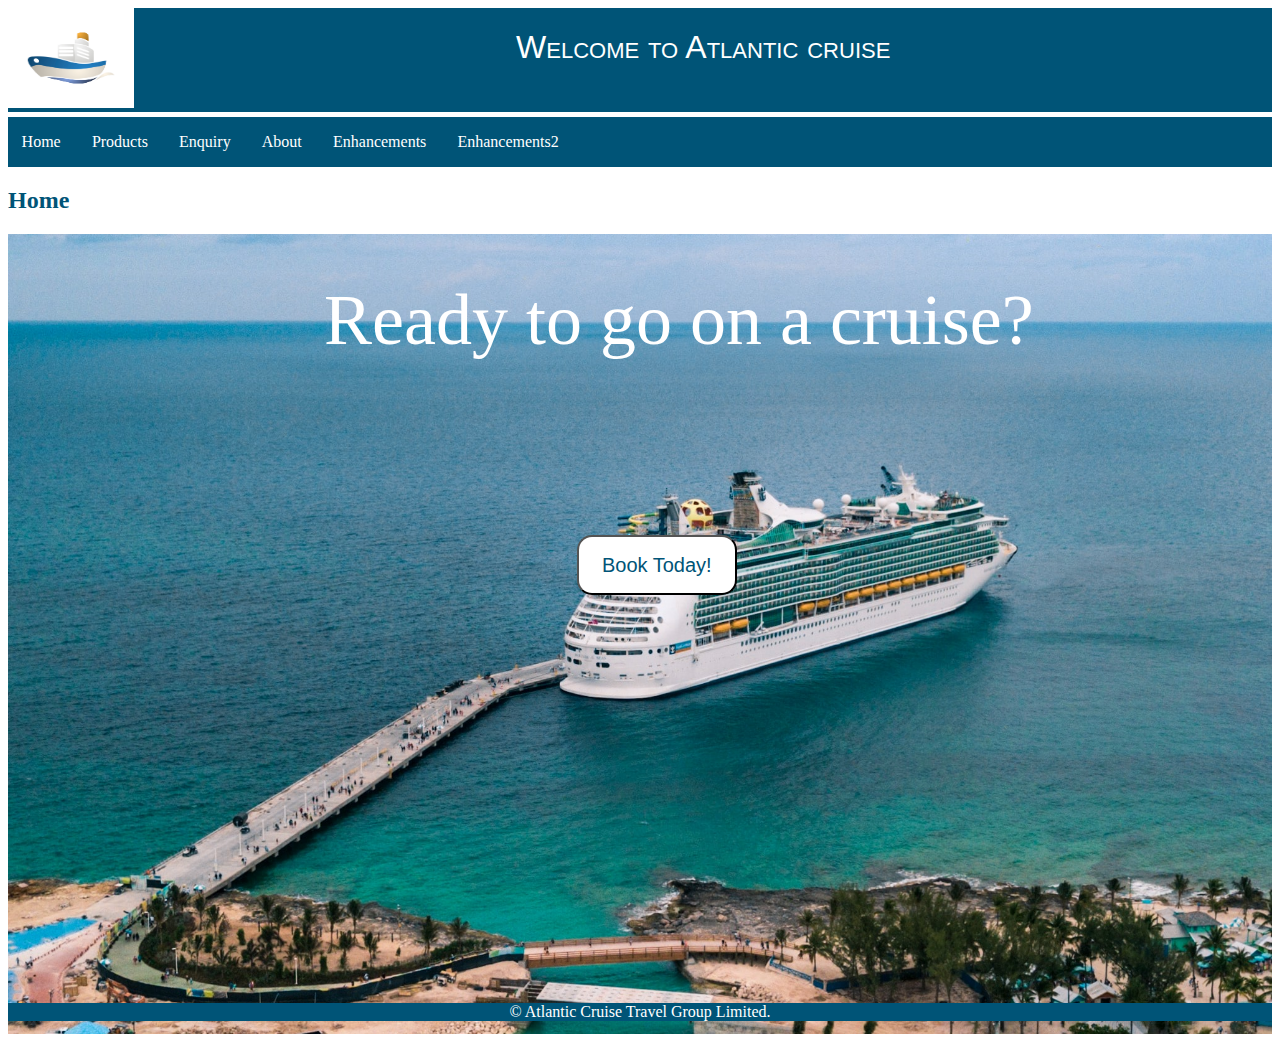
<file: index.html>
<!DOCTYPE html>
<html lang="en">
<head>
  <meta charset="utf-8" />
  <meta name="description" content="Introductory home page" />
  <meta name="keywords" content="Introduction" />
  <meta name="author" content="Henil"  />
  <title>Atlantic cruise</title>
  
  <link href="styles/style.css" rel="stylesheet" />
</head>

<body>
   <header>
		<a href="https://mercury.swin.edu.au/cos10011/s/assign1/index.html"><img id="logo" src="images/logo.jpg" alt="Logo"></a>
		<!-- Source: https://www.freepik.com/free-vector/illustration-transportation-icon_2944816.htm#query=cruise%20ship%20logo%20jpg&position=0&from_view=search&track=ais --> 
		
		<section class="indexHeaderSection"><h1 id="indexHeader">Welcome to Atlantic cruise</h1></section>
		
    </header> 

	<nav>
        <p class="menu"><a href="https://mercury.swin.edu.au/cos10011/s/assign2/index.html">Home</a></p> 
		<p class="menu"><a href="https://mercury.swin.edu.au/cos10011/s/assign2/product.html">Products</a> </p> 
		<p class="menu"><a href="https://mercury.swin.edu.au/cos10011/s/assign2/enquire.html">Enquiry</a></p> 
		<p class="menu"><a href="https://mercury.swin.edu.au/cos10011/s/assign2/about.html">About</a></p>
		<p class="menu"><a href="https://mercury.swin.edu.au/cos10011/s/assign2/enhancements.html">Enhancements</a></p>
		<p class="menu"><a href="https://mercury.swin.edu.au/cos10011/s/assign2/enhancements2.html">Enhancements2</a></p>
		
    </nav>
	
	<section id="indexBackground">
		<h2 id="indexH2">Home</h2>
		<img id="backgroundImage" src="styles/images/background.jpg" alt="Background image">
		<!-- Source: https://unsplash.com/photos/A2MkCqYrSUw --> 
		
		<p id="indexText">Ready to go on a cruise?</p>
		<form id="indexBookBtn" action="https://mercury.swin.edu.au/cos10011/s/assign1/product.html">
			<input type="submit" value="Book Today!" />
		</form>
	</section>
	
	<footer>
		<p> &copy; Atlantic Cruise Travel Group Limited.</p>
	</footer>
</body>

</html>
</file>
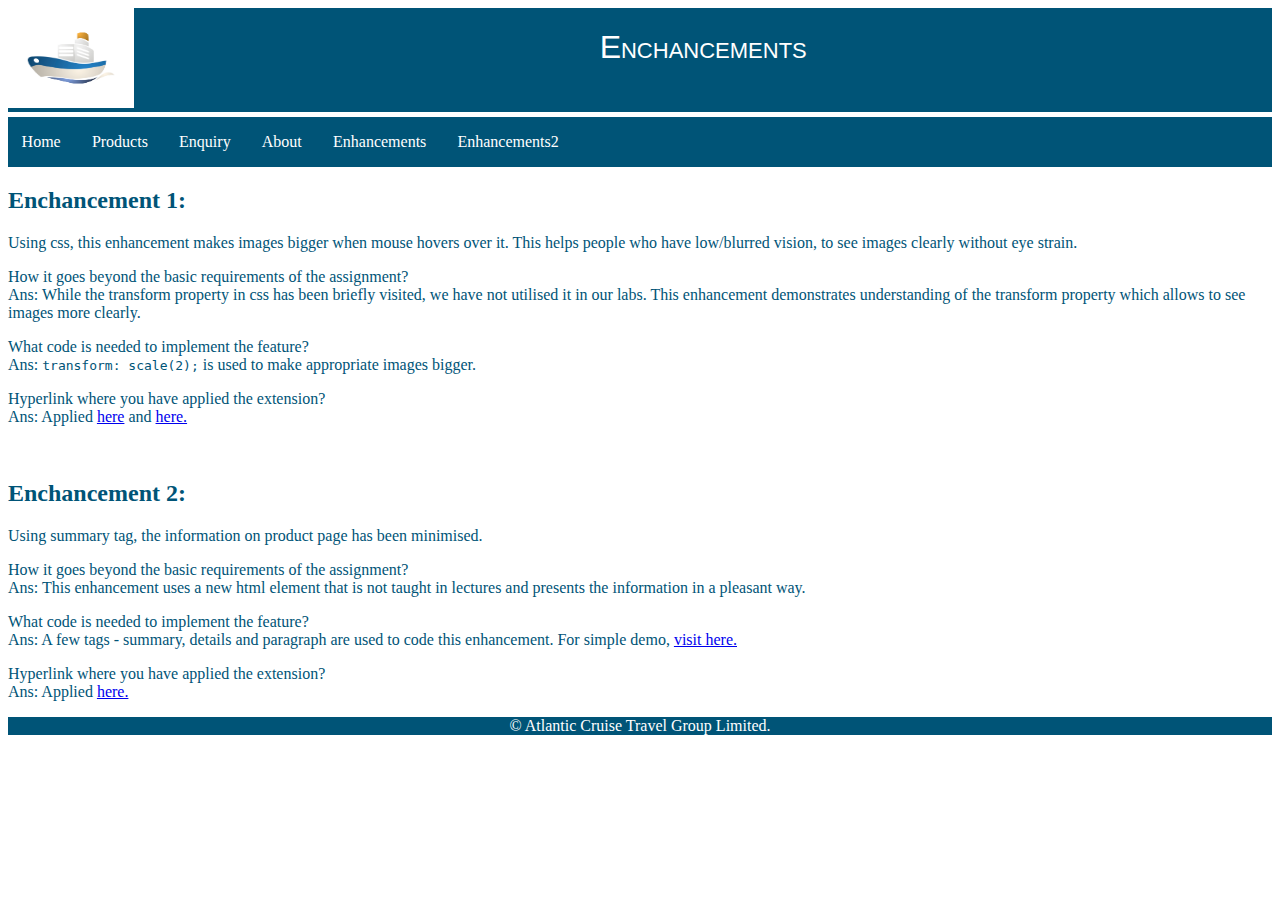
<file: enhancements.html>
<!DOCTYPE html>
<html lang="en">
<head>
  <meta charset="utf-8" />
  <meta name="description" content="Enchancements page" />
  <meta name="keywords" content="Enchancements" />
  <meta name="author" content="Henil"  />
  <title>Enchancements done</title>
  
  <link href="styles/style.css" rel="stylesheet" />
</head>

<body>
   <header>
		<a href="https://mercury.swin.edu.au/cos10011/assign1/index.html"><img id="logo" src="images/logo.jpg" alt="Logo"></a>
		<!-- Source: https://www.freepik.com/free-vector/illustration-transportation-icon_2944816.htm#query=cruise%20ship%20logo%20jpg&position=0&from_view=search&track=ais --> 
		
		<section class="indexHeaderSection"><h1 id="indexHeader">Enchancements</h1></section>
		
    </header> 

	<nav>
        <p class="menu"><a href="https://mercury.swin.edu.au/cos10011/assign2/index.html">Home</a></p> 
		<p class="menu"><a href="https://mercury.swin.edu.au/cos10011/assign2/product.html">Products</a> </p> 
		<p class="menu"><a href="https://mercury.swin.edu.au/cos10011/assign2/enquire.html">Enquiry</a></p> 
		<p class="menu"><a href="https://mercury.swin.edu.au/cos10011/assign2/about.html">About</a></p> 
		<p class="menu"><a href="https://mercury.swin.edu.au/cos10011/assign2/enhancements.html">Enhancements</a></p>
		<p class="menu"><a href="https://mercury.swin.edu.au/cos10011/assign2/enhancements2.html">Enhancements2</a></p>
    </nav>
	
	<section>
		<h2>Enchancement 1:</h2>
		<p>Using css, this enhancement makes images bigger when mouse hovers over it. This helps people who have low/blurred vision, to see images clearly without eye strain.</p>
		<p>
			How it goes beyond the basic requirements of the assignment?<br>
			Ans: While the transform property in css has been briefly visited, we have not utilised it in our labs. This enhancement demonstrates understanding of the transform property which allows to see images more clearly.
		</p>
		<p>
			What code is needed to implement the feature?<br>
			Ans: <code>transform: scale(2);</code> is used to make appropriate images bigger.
		</p>
		<p>
			Hyperlink where you have applied the extension?<br>
			Ans: Applied <a href="https://mercury.swin.edu.au/cos10011/assign1/product.html#productlFood">here</a>
			and <a href="https://mercury.swin.edu.au/cos10011/assign1/about.html#myPhotoID">here.</a>
		</p>
	</section>
	
	<br>
	
	<section>
		<h2>Enchancement 2:</h2>
		<p>Using summary tag, the information on product page has been minimised.</p>
		<p>
			How it goes beyond the basic requirements of the assignment?<br>
			Ans: This enhancement uses a new html element that is not taught in lectures and presents the information in a pleasant way.
		</p>
		<p>
			What code is needed to implement the feature?<br>
			Ans: A few tags - summary, details and paragraph are used to code this enhancement. For simple demo, <a href="https://www.w3schools.com/tags/tag_summary.asp">visit here.</a>
		</p>
		<p>
			Hyperlink where you have applied the extension?<br>
			Ans: Applied <a href="https://mercury.swin.edu.au/cos10011/assign1/product.html#productlIndividualDeal">here.</a>
		</p>
	</section>
	
	<footer>
		<p> &copy; Atlantic Cruise Travel Group Limited.</p>
	</footer>
</body>

</html>
</file>
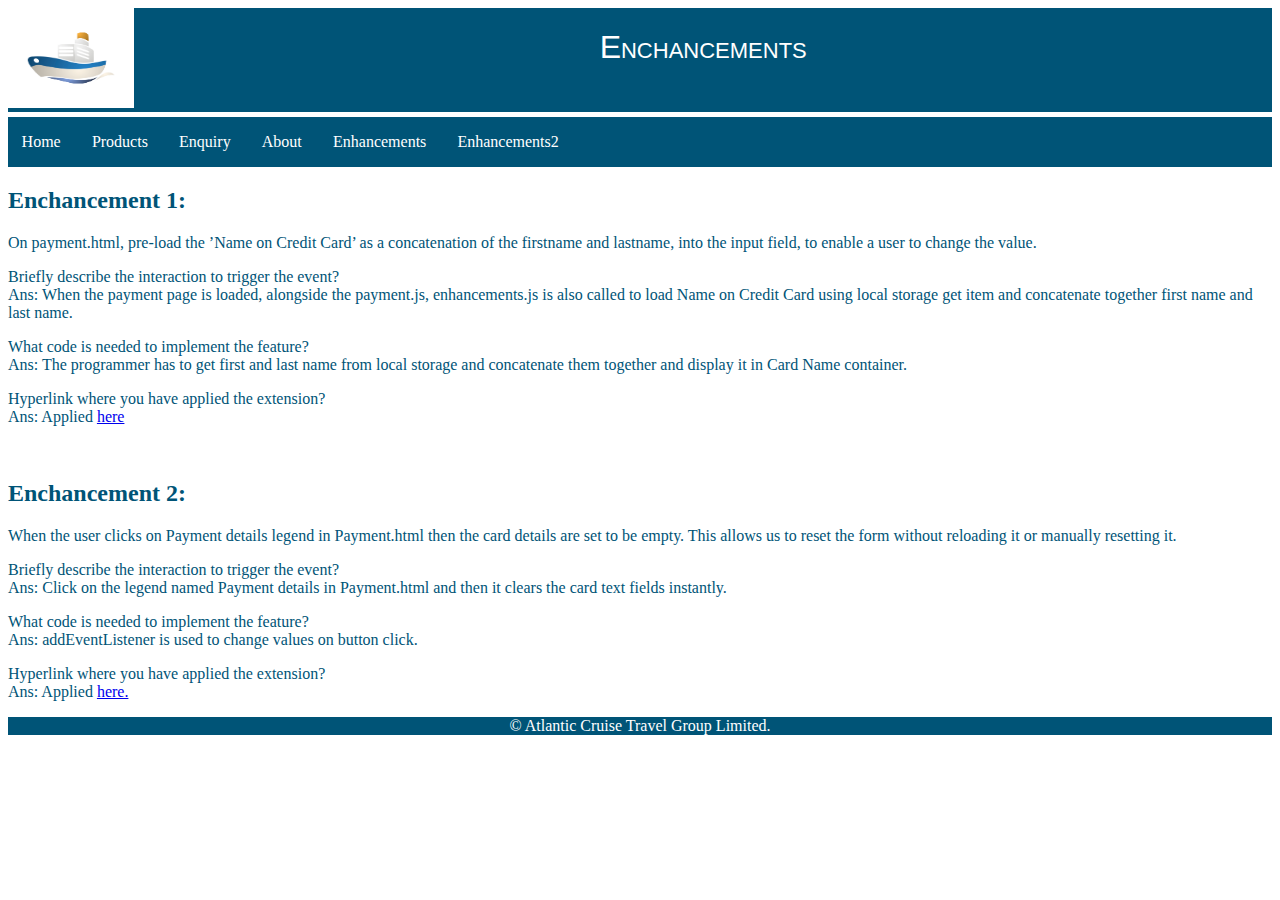
<file: enhancements2.html>
<!DOCTYPE html>
<html lang="en">
<head>
  <meta charset="utf-8" />
  <meta name="description" content="Enchancements page 2" />
  <meta name="keywords" content="Enchancements 2" />
  <meta name="author" content="Henil"  />
  <title>Enchancements done 2</title>
  
  <link href="styles/style.css" rel="stylesheet" />
</head>

<body>
   <header>
		<a href="https://mercury.swin.edu.au/cos10011/assign1/index.html"><img id="logo" src="images/logo.jpg" alt="Logo"></a>
		<!-- Source: https://www.freepik.com/free-vector/illustration-transportation-icon_2944816.htm#query=cruise%20ship%20logo%20jpg&position=0&from_view=search&track=ais --> 
		
		<section class="indexHeaderSection"><h1 id="indexHeader">Enchancements</h1></section>
		
    </header> 

	<nav>
        <p class="menu"><a href="https://mercury.swin.edu.au/cos10011/assign2/index.html">Home</a></p> 
		<p class="menu"><a href="https://mercury.swin.edu.au/cos10011/assign2/product.html">Products</a> </p> 
		<p class="menu"><a href="https://mercury.swin.edu.au/cos10011/assign2/enquire.html">Enquiry</a></p> 
		<p class="menu"><a href="https://mercury.swin.edu.au/cos10011/assign2/about.html">About</a></p> 
		<p class="menu"><a href="https://mercury.swin.edu.au/cos10011/assign2/enhancements.html">Enhancements</a></p>
		<p class="menu"><a href="https://mercury.swin.edu.au/cos10011/assign2/enhancements2.html">Enhancements2</a></p>
    </nav>
	
	<section>
		<h2>Enchancement 1: </h2>
		<p>On payment.html, pre-load the ’Name on Credit Card’ as a concatenation of the firstname and lastname, into the input field, to enable a user to change the value.</p>
		<p>
			Briefly describe the interaction to trigger the event?<br>
			Ans: When the payment page is loaded, alongside the payment.js, enhancements.js is also called to load Name on Credit Card using local storage get item and concatenate together first name and last name. 
		</p>
		<p>
			What code is needed to implement the feature?<br>
			Ans: The programmer has to get first and last name from local storage and concatenate them together and display it in Card Name container.
		</p>
		<p>
			Hyperlink where you have applied the extension?<br>
			Ans: Applied <a href="https://mercury.swin.edu.au/cos10011/assign2/payment.html">here</a>
		</p>
	</section>
	
	<br>
	
	<section>
		<h2>Enchancement 2:</h2>
		<p>When the user clicks on Payment details legend in Payment.html then the card details are set to be empty. This allows us to reset the form without reloading it or manually resetting it.</p>
		<p>
			Briefly describe the interaction to trigger the event?<br>
			Ans: Click on the legend named Payment details in Payment.html and then it clears the card text fields instantly.
		</p>
		<p>
			What code is needed to implement the feature?<br>
			Ans: addEventListener is used to change values on button click.
		</p>
		<p>
			Hyperlink where you have applied the extension?<br>
			Ans: Applied <a href="https://mercury.swin.edu.au/cos10011/assign2/payment.html">here.</a>
		</p>
	</section>
	
	<footer>
		<p> &copy; Atlantic Cruise Travel Group Limited.</p>
	</footer>
</body>

</html>
</file>
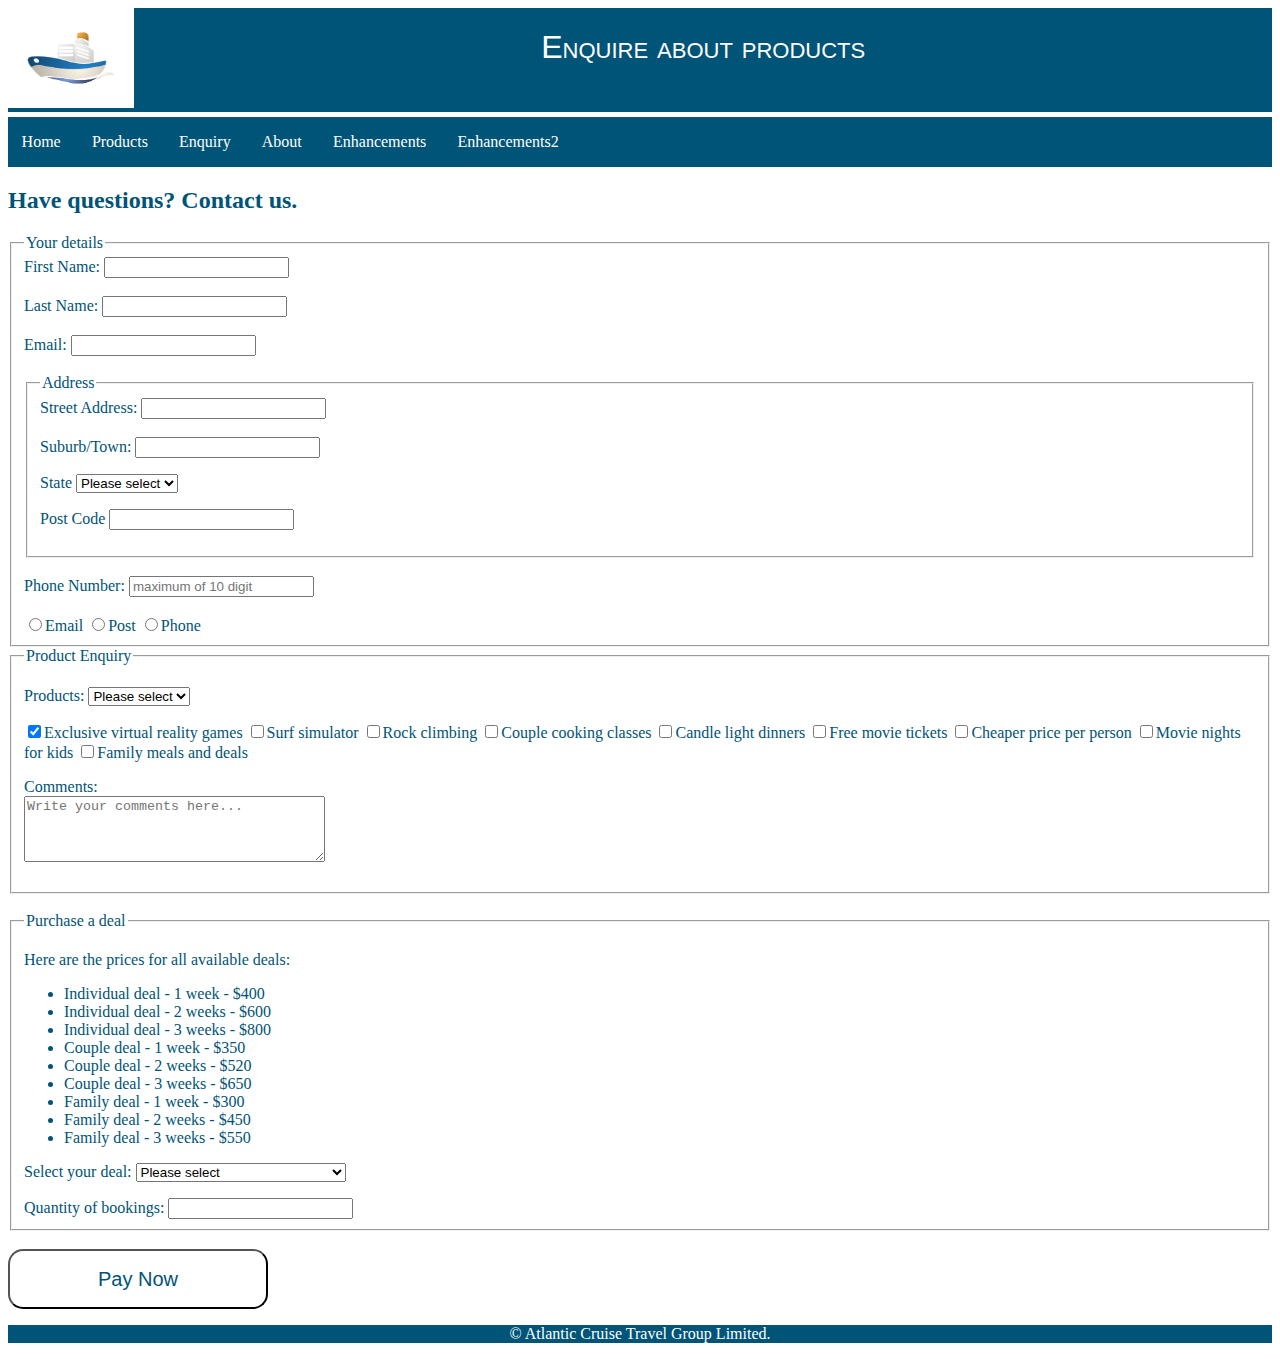
<file: enquire.html>
<!DOCTYPE html>
<html lang="en">
<head>
  <meta charset="utf-8" />
  <meta name="description" content="Product enquiry page" />
  <meta name="keywords" content="Enquiry" />
  <meta name="author" content="Henil"  />
  <title>Enquire about products</title>
  
  <link href="styles/style.css" rel="stylesheet" />
  <script src="scripts/part2.js"></script>
</head>

<body>
   <header>
		<a href="https://mercury.swin.edu.au/cos10011/assign1/index.html"><img id="logo" src="images/logo.jpg" alt="Logo"></a>
		<!-- Source: https://www.freepik.com/free-vector/illustration-transportation-icon_2944816.htm#query=cruise%20ship%20logo%20jpg&position=0&from_view=search&track=ais --> 
		
		<section class="indexHeaderSection"><h1 id="indexHeader">Enquire about products</h1></section>
    </header> 

	<nav>
        <p class="menu"><a href="https://mercury.swin.edu.au/cos10011/assign2/index.html">Home</a></p> 
		<p class="menu"><a href="https://mercury.swin.edu.au/cos10011/assign2/product.html">Products</a> </p> 
		<p class="menu"><a href="https://mercury.swin.edu.au/cos10011/assign2/enquire.html">Enquiry</a></p> 
		<p class="menu"><a href="https://mercury.swin.edu.au/cos10011/assign2/about.html">About</a></p> 
		<p class="menu"><a href="https://mercury.swin.edu.au/cos10011/assign2/enhancements.html">Enhancements</a></p>
		<p class="menu"><a href="https://mercury.swin.edu.au/cos10011/assign2/enhancements2.html">Enhancements2</a></p>
    </nav>
	
	<h2>Have questions? Contact us.</h2>
	
	<form method="post" action="https://mercury.swin.edu.au/cos10011/assign2/payment.html" id="enquiryFormID">
	
		<fieldset>
			
			
			<legend>Your details</legend>
			<label for="firstName">First Name:</label>
			<input type="text" id="firstName" name="firstName" maxlength="25" required="required" pattern="[a-zA-Z]{1,25}"/>
			<br><br>
			
			<label for="lastName">Last Name:</label>
			<input type="text" id="lastName" name="lastName" maxlength="25" required="required" pattern="[a-zA-Z]{1,25}"/>
			<br><br>
			
			<label for="email">Email:</label>
			<input type="email" id="email" name="email" required="required"> 
			<br><br>
			
			<fieldset>
				<legend>Address</legend>
				<label for="streetAddress">Street Address:</label>
				<input type="text" id="streetAddress" name="streetAddress" maxlength="40" required="required" pattern="[a-zA-Z]{1,40}"/>
				<br><br>
				
				<label for="suburb">Suburb/Town:</label>
				<input type="text" id="suburb" name="suburb" maxlength="20" required="required" pattern="[a-zA-Z]{1,20}"/>
				
				<p><label for="state">State</label>
					<select name="state" id="state" required="required">
						<option value="none">Please select</option>
						<option value="VIC">VIC</option>
						<option value="NSW">NSW</option>
						<option value="QLD">QLD</option>
						<option value="NT">NT</option>
						<option value="WA">WA</option>
						<option value="SA">SA</option>
						<option value="TAS">TAS</option>
						<option value="ACT">ACT</option>
					</select>
				</p>
				
				<p>
					<label for="postcode">Post Code</label>                   
					<input type="text" name="postcode" id="postcode" required="required" />
				</p>
				
				
			</fieldset>
			<br>
			
			<label for="phoneNumber">Phone Number:</label>
			<input type="text" id="phoneNumber" name="phoneNumber" maxlength="10" required="required" pattern="[0-9]{1,10}" placeholder="maximum of 10 digit"/>
			<br><br>
			
			<label><input type="radio" name="contactMethod" value="email" required="required"/>Email</label>
			<label><input type="radio" name="contactMethod" value="post" />Post</label>
			<label><input type="radio" name="contactMethod" value="phone" />Phone</label>
			
		</fieldset>
		
		<fieldset>
			<legend>Product Enquiry</legend>
			<p><label for="productOptions">Products:</label>
				<select name="productOptions" id="productOptions" required="required">
					<option value="">Please select</option>
					<option value="individual">Individual</option>
					<option value="couple">Couple</option>
					<option value="family">Family</option>
				</select>
			</p>
			
			<label><input type="checkbox" name="features[]" value="Exclusive virtual reality games" checked="checked" />Exclusive virtual reality games</label>
			<label><input type="checkbox" name="features[]" value="Surf simulator" />Surf simulator</label>
			<label><input type="checkbox" name="features[]" value="Rock climbing" />Rock climbing</label>
			<label><input type="checkbox" name="features[]" value="Couple cooking classes" />Couple cooking classes</label>
			<label><input type="checkbox" name="features[]" value="Candle light dinners" />Candle light dinners</label>
			<label><input type="checkbox" name="features[]" value="Free movie tickets" />Free movie tickets</label>
			<label><input type="checkbox" name="features[]" value="Cheaper price per person" />Cheaper price per person</label>
			<label><input type="checkbox" name="features[]" value="Movie nights for kids" />Movie nights for kids</label>
			<label><input type="checkbox" name="features[]" value="Family meals and deals" />Family meals and deals</label>
			
			<p><label>Comments:<br />
				<textarea id="comment" name="comment" rows="4" cols="35" placeholder="Write your comments here..."></textarea>
			</label></p>

		</fieldset>
		<br>
		
		
		<fieldset>
			<legend>Purchase a deal</legend>
			<p>
				Here are the prices for all available deals:<br/>
				<ul>
					<li>Individual deal - 1 week - $400</li>
					<li>Individual deal - 2 weeks - $600</li>
					<li>Individual deal - 3 weeks - $800</li>
					<li>Couple deal - 1 week - $350		</li>
					<li>Couple deal - 2 weeks - $520	</li>
					<li>Couple deal - 3 weeks - $650	</li>
					<li>Family deal - 1 week - $300		</li>
					<li>Family deal - 2 weeks - $450	</li>
					<li>Family deal - 3 weeks - $550	</li>
				</ul>
			</p>
			
			<p><label for="dealsNDuration">Select your deal:</label>
				<select name="dealsNDuration" id="dealsNDuration" required="required">
					<option value="none">Please select</option>
					<option value="individual - 1 week - 400">Individual deal - 1 week - $400</option>
					<option value="individual - 2 weeks - 600">Individual deal - 2 weeks - $600</option>
					<option value="individual - 3 weeks - 800">Individual deal - 3 weeks - $800</option>
					<option value="couple - 1 week - 350">Couple deal - 1 week - $350</option>
					<option value="couple - 2 weeks - 520">Couple deal - 2 weeks - $520</option>
					<option value="couple - 3 weeks - 650">Couple deal - 3 weeks - $650</option>
					<option value="family - 1 week - 300">Family deal - 1 week - $300</option>
					<option value="family - 2 weeks - 450">Family deal - 2 weeks - $450</option>
					<option value="family - 3 weeks - 550">Family deal - 3 weeks - $550</option>
				</select>
			</p>
			
			<label for="quantity">Quantity of bookings:</label>
			<input type="text" id="quantity" name="quantity" required="required" />
			
		</fieldset>
		<br/>
		
		<input id="enquireForm" type="submit" value="Pay Now"/>
		
	</form>
	
	<footer>
		<p> &copy; Atlantic Cruise Travel Group Limited.</p>
	</footer>
	
	
</body>

</html>
</file>
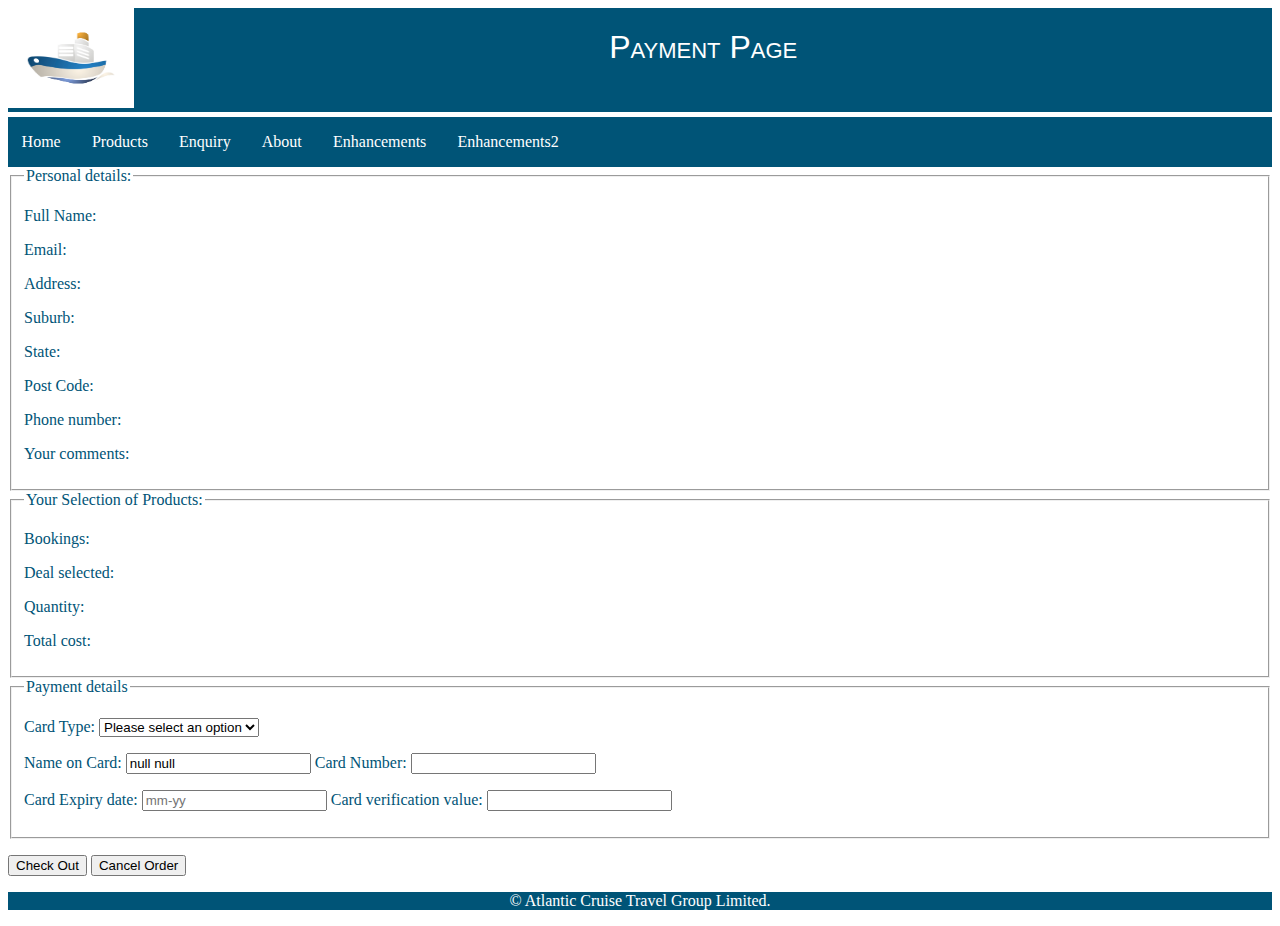
<file: payment.html>
<!DOCTYPE html>
<html lang="en">
<head>
  <meta charset="utf-8" />
  <meta name="description" content="payment page" />
  <meta name="keywords" content="payment page" />
  <meta name="author" content="Henil"  />
  <title>Payment Page</title>
  
  <link href="styles/style.css" rel="stylesheet" />
  <link href="styles/enhancements.css" rel="stylesheet" />
  <script src="scripts/payment.js"></script>
  <script src="scripts/enhancements.js"></script>
</head>

<body>
   <header id="aboutHeader">
		<a href="https://mercury.swin.edu.au/cos10011/s/assign1/index.html"><img id="logo" src="images/logo.jpg" alt="Logo"></a>
		<!-- Source: https://www.freepik.com/free-vector/illustration-transportation-icon_2944816.htm#query=cruise%20ship%20logo%20jpg&position=0&from_view=search&track=ais --> 
		
		<section class="indexHeaderSection"><h1 id="indexHeader">Payment Page</h1></section>
    </header> 

	<nav>
        <p class="menu"><a href="https://mercury.swin.edu.au/cos10011/s/assign2/index.html">Home</a></p> 
		<p class="menu"><a href="https://mercury.swin.edu.au/cos10011/s/assign2/product.html">Products</a> </p> 
		<p class="menu"><a href="https://mercury.swin.edu.au/cos10011/s/assign2/enquire.html">Enquiry</a></p> 
		<p class="menu"><a href="https://mercury.swin.edu.au/cos10011/s/assign2/about.html">About</a></p> 
		<p class="menu"><a href="https://mercury.swin.edu.au/cos10011/s/assign2/enhancements.html">Enhancements</a></p>
		<p class="menu"><a href="https://mercury.swin.edu.au/cos10011/s/assign2/enhancements2.html">Enhancements2</a></p>
    </nav>
	
    <form id="detailsAndPaymentForm" method="post" action="https://mercury.swin.edu.au/it000000/formtest.php">

		<fieldset>				
          <legend>Personal details: </legend>
          <p>Full Name: <span id="fullName"></span></p>							
          <p>Email: 	<span id="email"></span></p>									
          <p>Address: 	<span id="address"></span></p>								
          <p>Suburb: 	<span id="suburb"></span></p>						
          <p>State: 	<span id="state"></span></p>								
          <p>Post Code: <span id="postCode"></span></p>							
          <p>Phone number: <span id="phoneNumber"></span></p>			
          <p>Your comments: <span id="comment"></span></p>							
        </fieldset>
		
		<fieldset>				
          <legend>Your Selection of Products:</legend>
          <p>Bookings:</p>     
          <p>Deal selected: <span id="dealsSelected"></span></p>
          <p>Quantity: 		<span id="quantity"></span></p>
          <p>Total cost: 	<span id="totalCost"></span></p>			
        </fieldset>
  
        <fieldset>				
          <legend id="cardLegend">Payment details</legend>
          <p>																
            <label for="cardType">Card Type:</label>
            <select name="cardType" id="cardType">
			  <option value="none">Please select an option</option>
              <option value="visa">Visa</option>			
              <option value="master">MasterCard</option>
              <option value="amex">American Express</option>
            </select>
          </p>	
          <p>																
            <label for="cardName">Name on Card:</label> 
            <input type="text" name= "cardName" id="cardName" >
                                         
            <label for="cardNumber">Card Number:</label> 
            <input type="text" name= "cardNumber" id="cardNumber"  >
          </p>
          <p> 															
            <label for="cardExpiryDate">Card Expiry date:</label> 
            <input type="text" name= "cardExpiryDate" id="cardExpiryDate" placeholder="mm-yy" >
           
            <label for="cardCVVData">Card verification value:</label> 		
            <input type="text" name= "cardCVVData" id="cardCVVData"  >
          </p>
        </fieldset>
  
        
        <input type="hidden" name="firstName" id="firstNamePush">
        <input type="hidden" name="lastName"  id="lastNamePush">
        <input type="hidden" name="email" 	  id="emailPush">
        <input type="hidden" name="address" id="addressPush">
        <input type="hidden" name="suburb" 	id="suburbPush">
        <input type="hidden" name="state" 	id="statePush">
        <input type="hidden" name="postCode" id="postCodePush">
        <input type="hidden" name="phone" 	id="phonePush">
        <input type="hidden" name="comment" id="commentPush">
        <input type="hidden" name="cost" 	id="costPush">
  
        <p>
          <input type="submit" value="Check Out">							
          <input type="reset" value="Cancel Order" id="cancelOrder">		
        </p>
      </form>
	
	<footer>
		<p> &copy; Atlantic Cruise Travel Group Limited.</p>
	</footer>
</body>

</html>
</file>
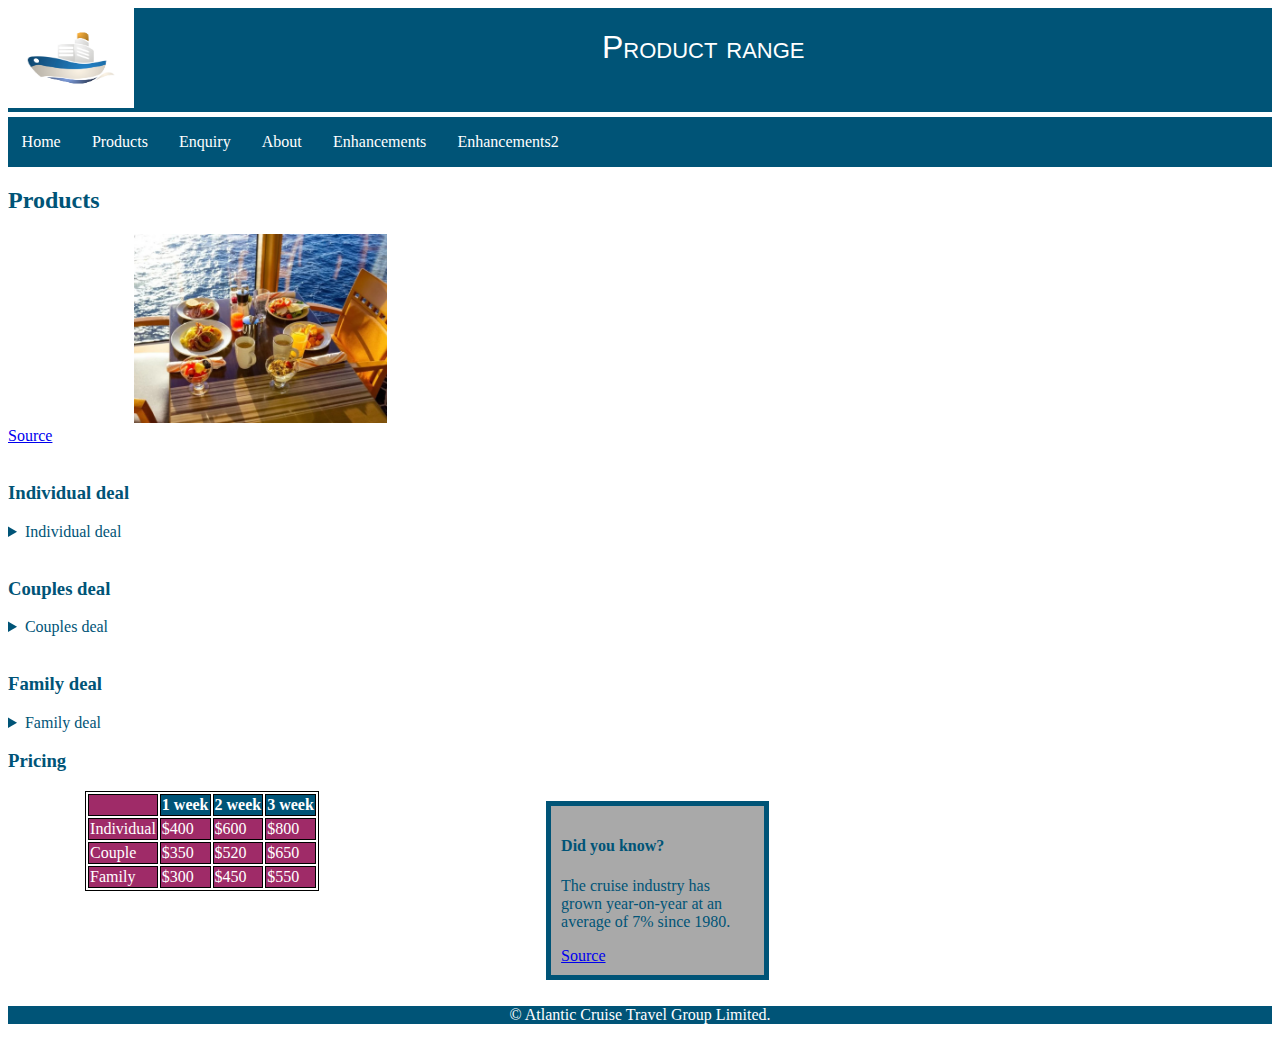
<file: product.html>
<!DOCTYPE html>
<html lang="en">
<head>
  <meta charset="utf-8" />
  <meta name="description" content="Product range page" />
  <meta name="keywords" content="Product" />
  <meta name="author" content="Henil"  />
  <title>Product range</title>
  
  <link href="styles/style.css" rel="stylesheet" />
  <link href="styles/enhancements.css" rel="stylesheet" />
</head>

<body>
	<header>
		<a href="https://mercury.swin.edu.au/cos10011/assign1/index.html"><img id="logo" src="images/logo.jpg" alt="Logo"></a>
		<!-- Source: https://www.freepik.com/free-vector/illustration-transportation-icon_2944816.htm#query=cruise%20ship%20logo%20jpg&position=0&from_view=search&track=ais --> 
		
		<section class="indexHeaderSection"><h1 id="indexHeader">Product range</h1></section>
    </header> 

	<nav>
        <p class="menu"><a href="https://mercury.swin.edu.au/cos10011/assign2/index.html">Home</a></p> 
		<p class="menu"><a href="https://mercury.swin.edu.au/cos10011/assign2/product.html">Products</a> </p> 
		<p class="menu"><a href="https://mercury.swin.edu.au/cos10011/assign2/enquire.html">Enquiry</a></p> 
		<p class="menu"><a href="https://mercury.swin.edu.au/cos10011/assign2/about.html">About</a></p>
		<p class="menu"><a href="https://mercury.swin.edu.au/cos10011/assign2/enhancements.html">Enhancements</a></p>
		<p class="menu"><a href="https://mercury.swin.edu.au/cos10011/assign2/enhancements2.html">Enhancements2</a></p>
		
    </nav>
	
	<section id="productSection">
		<h2 class="productHeader">Products</h2>
		
		<img id="productFood" src="images/productFood.jpg" alt="Food on cruise">
		<br><a href="https://www.ship-technology.com/analysis/cruise-food-trends/">Source</a>
		
		<section class="productDeals" id="productlIndividualDeal">
			<br>
			<h3>Individual deal</h3>
			<details>
				<summary>Individual deal</summary>
				<p>Enjoy the fresh ocean breeze with us. We offer affordable prices and wonderful destinations that is bound to make good memories. 
					We are customer focused company as we try put out best quality deals and services. Our customers are at the heart of our operations,
					their feedback and appreciation helps us to grow quicker and better to achieve our objective of making people happy. We offer the highest 
					comfortability during our stay with us. Throughout the whole cruise, you will get to emerse yourself in variety of activites that you will
					cherish in your future. When you travel with us you gain Atlantic points which reduce the price of your next cruise booking. Hence the more you
					travel with us, you are more happy emotionally and financially.
					For further question, head to our enquiry page and we will get back to you as soon as possible.
					The deals that are included for free in this package are as follow:
				</p>
					<ol>
					  <li>Exclusive virtual reality games</li>
					  <li>Surf simulator</li>
					  <li>Rock climbing</li>
					</ol>
				
			</details>
			
		</section>
		
		<section class="productDeals" id="productCouplesDeal">
			<br>
			<h3>Couples deal</h3>
			<details>
				<summary>Couples deal</summary>
				<p>Enjoy the fresh ocean breeze with us. We offer affordable prices and wonderful destinations that is bound to make good memories. 
					We are customer focused company as we try put out best quality deals and services. Our customers are at the heart of our operations,
					their feedback and appreciation helps us to grow quicker and better to achieve our objective of making people happy. We offer the highest 
					comfortability during our stay with us. Throughout the whole cruise, you will get to emerse yourself in variety of activites that you will
					cherish in your future. When you travel with us you gain Atlantic points which reduce the price of your next cruise booking. Hence the more you
					travel with us, you are more happy emotionally and financially.
					For further question, head to our enquiry page and we will get back to you as soon as possible.
					The deals that are included for free in this package are as follow:
				</p>
					<ol>
					  <li>Couple cooking classes</li>
					  <li>Candle light dinners</li>
					  <li>Free movie tickets</li>
					</ol>
				
			</details>
			
		</section>
		
		<br>
		
		<section class="productDeals" id="productFamilyDeal">
			<h3>Family deal</h3>
			<details>
				<summary>Family deal</summary>
				<p>Enjoy the fresh ocean breeze with us. We offer affordable prices and wonderful destinations that is bound to make good memories. 
					We are customer focused company as we try put out best quality deals and services. Our customers are at the heart of our operations,
					their feedback and appreciation helps us to grow quicker and better to achieve our objective of making people happy. We offer the highest 
					comfortability during our stay with us. Throughout the whole cruise, you will get to emerse yourself in variety of activites that you will
					cherish in your future. When you travel with us you gain Atlantic points which reduce the price of your next cruise booking. Hence the more you
					travel with us, you are more happy emotionally and financially.
					For further question, head to our enquiry page and we will get back to you as soon as possible.
					The deals that are included for free in this package are as follow:
				</p>
					<ul>
					  <li>Cheaper price per person</li>
					  <li>Movie nights for kids</li>
					  <li>Family meals and deals</li>
					</ul>
				
			</details>
			
		</section>
	
	</section>
	
	<section id="productTableAside">
		<h3 class="productHeader">Pricing</h3>
		<table id="productTable">
		  <tr>
			<td>&nbsp;</td>
			<th>1 week</th>
			<th>2 week</th>
			<th>3 week</th>
		  </tr>
		  <tr>
			<td>Individual</td>
			<td>$400</td>
			<td>$600</td>
			<td>$800</td>
		  </tr>
		  <tr>
			<td>Couple</td>
			<td>$350</td>
			<td>$520</td>
			<td>$650</td>
		  </tr>
		  <tr>
			<td>Family</td>
			<td>$300</td>
			<td>$450</td>
			<td>$550</td>
		  </tr>
		</table> 
		
		<aside>
			<h4>Did you know?</h4>
			<p>The cruise industry has grown year-on-year at an average of 7% since 1980.</p>
			<a href="https://www.cruise1st.co.uk/blog/cruise-ships/101-incredible-cruise-ship-facts/">Source</a>
		</aside>
	</section>
	
   
	<footer>
		<p> &copy; Atlantic Cruise Travel Group Limited.</p>
	</footer>
</body>

</html>
</file>
<file: styles/style.css>
h1 {
	font: small-caps 2em Arial, Helvetica, sans-serif;
}

/* To put logo and header in alignment */
.indexHeaderSection{
	float: right;
	width: 90%;
}

#indexHeader {
	text-align: center;
	color: white;
}

#logo {
	width: 10%;
	height: 100px;
}

header {
	background-color: #005477;
	width: 100%;
}

.menu {
	display: inline-block;
}

nav {
	margin-top: 5px;
	background-color: #005477;
}

nav a {
	color: white; 
	text-decoration: none;
	padding: 0.2em 0.6em;
	border: 4px solid #005477;
}

nav a:hover {
	background-color: #005477;
	border-color: white;
}

/* To display centre of the image rather than its corners */
#backgroundImage{
	width: 100%;
	height: 800px;
	position: absolute;
	object-fit: cover;
	z-index: 0;
    object-position: 20% 35%;
}

#indexBackground{
	clear: both;
	width: 100%;
	height: 800px;
	position: relative;
}

/* To center the text and put it above background image */
#indexText{
	z-index: 1;
	position: absolute;
	left: 25%;
	top: 20px;
	font-size: 4.5em;
	color: white;
	text-align: center;
}

/* To center the button and put it above background image */
#indexBookBtn{
	z-index: 1;
	position: absolute;
	
	left: 45%;
	top: 320px;
	font-size: 4.5em;
	color: white;
	text-align: center;
}

/* To make button look good */
#indexBookBtn input{
	background-color: white;
	color: #005477;
	width: 8em;  height: 3em;
	font-size: 20px;
	border-radius: 15px;
}

#productFood{
	width: 55%;
	height: auto;
}

#indexBookBtn input:hover{
	background-color: #005477;
	color: white;
}

#enquireForm{
	background-color: white;
	color: #005477;
	width: 13em;  height: 3em;
	font-size: 20px;
	border-radius: 15px;
}

#enquireForm:hover {
	background-color: #005477;
	color: white;
}

/* To apply common theme text color througout the websit */
h2, .productHeader, section h3, section p, ol, ul, form, dl, h4 {
	color: #005477;
}

.productDeals{
	width: 55%;
	height: auto;
}

table, th, td{
	border: 1px solid black;
}

aside {
	background-color: darkgrey;
	width: 25%;
	float: right;
	margin: 10px;
	padding: 10px;
	border: 5px #005477 solid;
}

/* To align table and aside horizontally */
#productTableAside {
	display: inline-block;
}

#productTable {
	float: left;
	margin-left: 10%;
}

#productTable th {
	background-color: #005477;
}

#productTable td {
	background-color:  	#9F2B68;
}

#productTable th, td {
	color: white;
}

figure img{
	float: right;
	border: 5px double #005477;
	padding: 20px;
	width: 15%;
	height: auto;
	margin-right: 10%;
}

#aboutDetails{
	float: left;
	margin-left: 2%;
}

#aboutTimeTableSection{
	clear: both;
	float: left;
	margin-left: 2%;
	margin-bottom: 2%;
}

#aboutTimeTable{
	width: 60%;
	table-layout: fixed;
}

#aboutTimeTable th{
	font-weight: bold;
	color: #005477;
}

#aboutTimeTable td{
	background-color: #005477;
}

#aboutTimeTable th, #aboutTimeTable td{
	text-align: center;
}

footer{
	clear: both;
	text-align: center;
	background-color: #005477;
	width: 100%;
	color: white;
	margin: 0px;
	padding: 0px;
	position: relative;
}
</file>
<file: styles/enhancements.css>
details summary{
	font-size: 16px;
	color: #005477;
}

#productFood{
	margin-left: 10%;
	width: 20%;
	height: auto;
}

figure img:hover, #productFood:hover {
	transform: scale(2);
}
</file>
